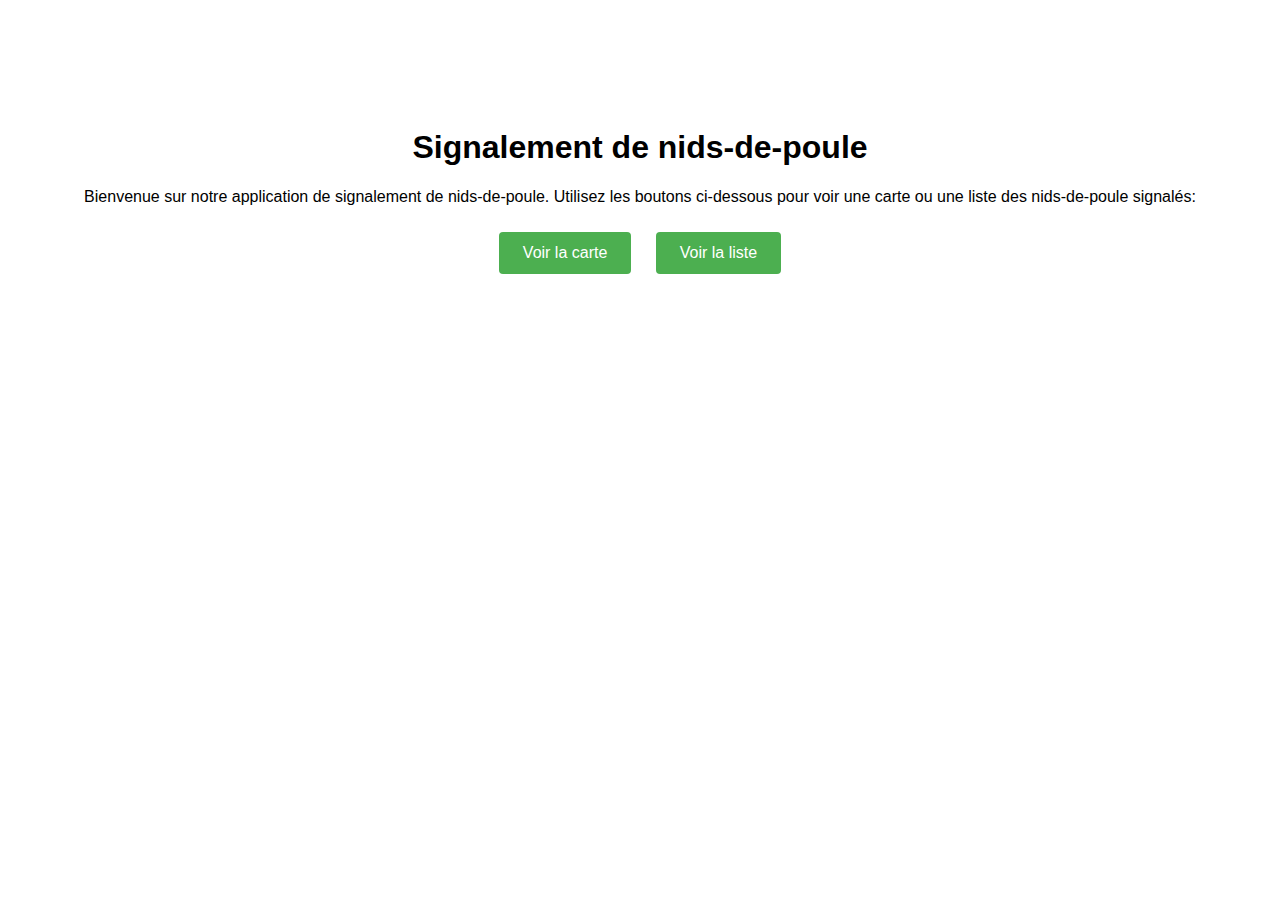
<file: index.html>
<!DOCTYPE html>
<html>
  <head>
    <meta http-equiv="Content-Type" content="text/html;charset=UTF-8">
    <title>Signalement de nids-de-poule</title>
    <style>
      body {
        font-family: Arial, sans-serif;
      }
      .container {
        width: 100%;
        height: 100%;
        margin: 0 auto;
        text-align: center;
        padding-top: 100px;
      }
      .button {
        display: inline-block;
        padding: 12px 24px;
        margin: 10px;
        background-color: #4CAF50;
        color: white;
        border: none;
        border-radius: 4px;
        cursor: pointer;
        font-size: 16px;
        text-decoration: none;
      }
      .button:hover {
        background-color: #3e8e41;
      }
      
    </style>
  </head>
  <body>
    <div class="container">
      <h1>Signalement de nids-de-poule</h1>
      <p>Bienvenue sur notre application de signalement de nids-de-poule. Utilisez les boutons ci-dessous pour voir une carte ou une liste des nids-de-poule signalés:</p>
      <a href="auth.php" class="button">Voir la carte</a>
      <a href="auth.php" class="button">Voir la liste</a>
    </div>
  </body>
</html>
</file>
